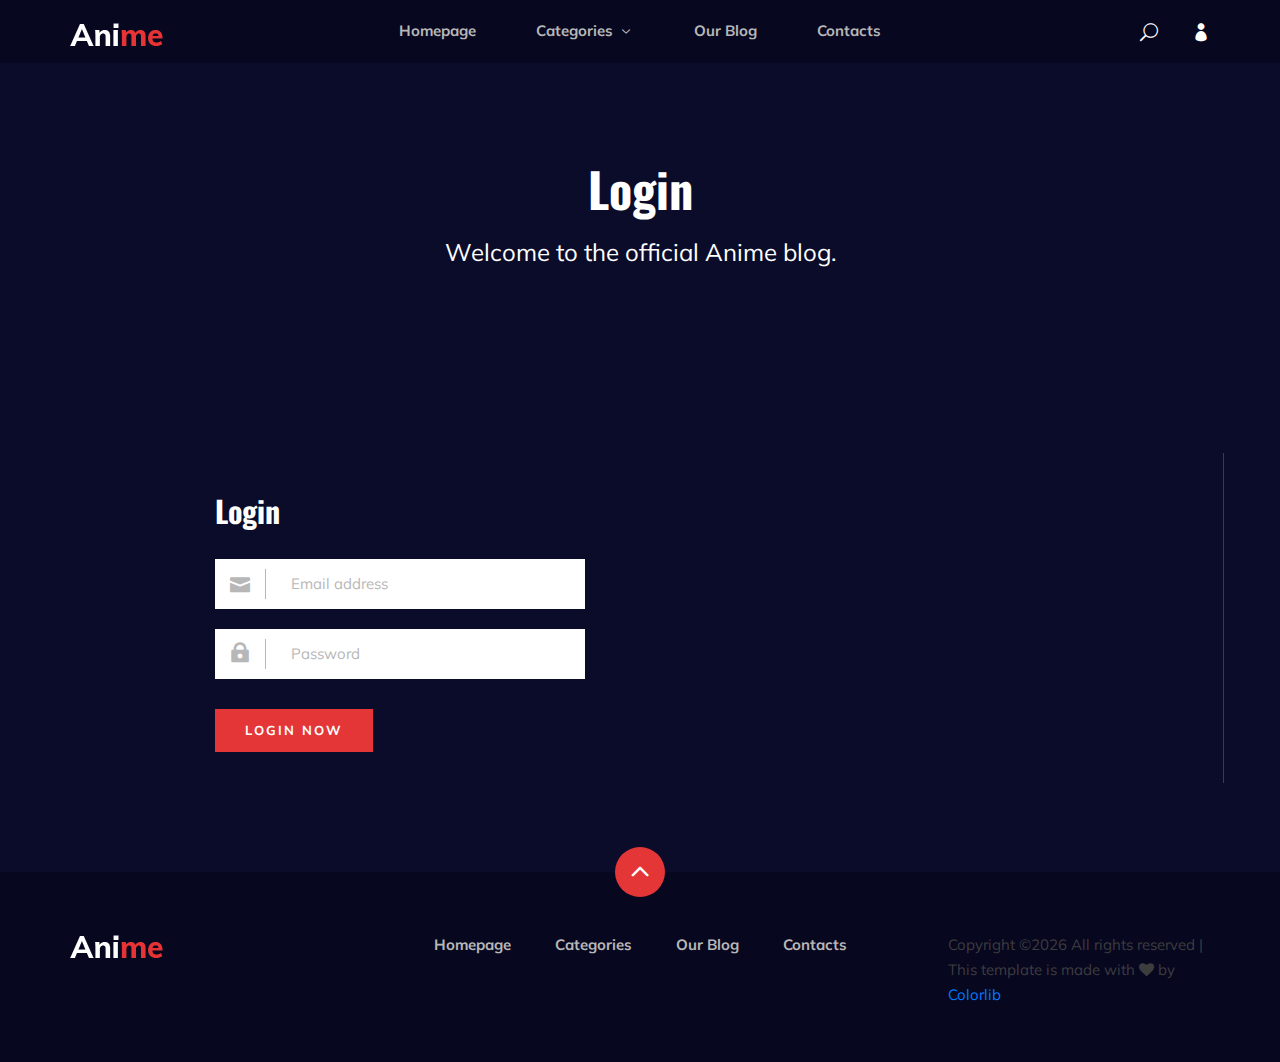
<file: login.html>
<!DOCTYPE html>
<html lang="zxx">

<head>
    <meta charset="UTF-8">
    <meta name="description" content="Anime Template">
    <meta name="keywords" content="Anime, unica, creative, html">
    <meta name="viewport" content="width=device-width, initial-scale=1.0">
    <meta http-equiv="X-UA-Compatible" content="ie=edge">
    <title>Anime | Template</title>

    <!-- Google Font -->
    <link href="https://fonts.googleapis.com/css2?family=Oswald:wght@300;400;500;600;700&display=swap" rel="stylesheet">
    <link href="https://fonts.googleapis.com/css2?family=Mulish:wght@300;400;500;600;700;800;900&display=swap"
        rel="stylesheet">
    <link rel="stylesheet" href="https://unpkg.com/swiper@8/swiper-bundle.min.css" />
    <!-- Css Styles -->
    <link rel="stylesheet" href="css/bootstrap.min.css" type="text/css">
    <link rel="stylesheet" href="css/font-awesome.min.css" type="text/css">
    <link rel="stylesheet" href="css/elegant-icons.css" type="text/css">
    <link rel="stylesheet" href="css/style.css" type="text/css">
</head>

<body>
    <!-- Page Preloder -->
    <div id="preloder" class="preloder">
        <div class="loader"></div>
    </div>

    <!-- Header Section Begin -->
    <header class="header">
        <div class="container">
            <div class="row">
                <div class="col-lg-2">
                    <div class="header__logo">
                        <a href="./index.html">
                            <img src="img/logo.png" alt="">
                        </a>
                    </div>
                </div>
                <div class="col-lg-8">
                    <div class="header__nav">
                        <nav class="header__menu mobile-menu">
                            <ul>
                                <li><a href="./index.html">Homepage</a></li>
                                <li><a href="./categories.html">Categories <span class="arrow_carrot-down"></span></a>
                                    <ul class="dropdown">
                                        <li><a href="./categories.html">Categories</a></li>
                                    </ul>
                                </li>
                                <li><a href="./blog.html">Our Blog</a></li>
                                <li><a href="#">Contacts</a></li>
                            </ul>
                        </nav>
                    </div>
                </div>
                <div class="col-lg-2">
                    <div class="header__right">
                        <a href="#" class="search-switch"><span class="icon_search"></span></a>
                        <a href="./login.html"><span class="icon_profile"></span></a>
                    </div>
                </div>
            </div>
            <div id="mobile-menu-wrap"></div>
        </div>
    </header>
    <!-- Header End -->

    <!-- Normal Breadcrumb Begin -->
    <section class="normal-breadcrumb set-bg" data-setbg="img/normal-breadcrumb.jpg">
        <div class="container">
            <div class="row">
                <div class="col-lg-12 text-center">
                    <div class="normal__breadcrumb__text">
                        <h2>Login</h2>
                        <p>Welcome to the official Anime blog.</p>
                    </div>
                </div>
            </div>
        </div>
    </section>
    <!-- Normal Breadcrumb End -->

    <!-- Login Section Begin -->
    <section class="login spad">
        <div class="container">
            <div class="row">
                <div class="col-lg-12">
                    <div class="login__form">
                        <h3>Login</h3>
                        <form action="#">
                            <div class="input__item">
                                <input type="text" placeholder="Email address">
                                <span class="icon_mail"></span>
                            </div>
                            <div class="input__item">
                                <input type="text" placeholder="Password">
                                <span class="icon_lock"></span>
                            </div>
                            <button type="submit" class="site-btn">Login Now</button>
                        </form>
                    </div>
                </div>
            </div>
        </div>
    </section>
    <!-- Login Section End -->

    <!-- Footer Section Begin -->
    <footer class="footer">
        <div class="page-up">
            <a href="#" id="scrollToTopButton"><span class="arrow_carrot-up"></span></a>
        </div>
        <div class="container">
            <div class="row">
                <div class="col-lg-3">
                    <div class="footer__logo">
                        <a href="./index.html"><img src="img/logo.png" alt=""></a>
                    </div>
                </div>
                <div class="col-lg-6">
                    <div class="footer__nav">
                        <ul>
                            <li class="active"><a href="./index.html">Homepage</a></li>
                            <li><a href="./categories.html">Categories</a></li>
                            <li><a href="./blog.html">Our Blog</a></li>
                            <li><a href="#">Contacts</a></li>
                        </ul>
                    </div>
                </div>
                <div class="col-lg-3">
                    <p><!-- Link back to Colorlib can't be removed. Template is licensed under CC BY 3.0. -->
                      Copyright &copy;<script>document.write(new Date().getFullYear());</script> All rights reserved | This template is made with <i class="fa fa-heart" aria-hidden="true"></i> by <a href="https://colorlib.com" target="_blank">Colorlib</a>
                      <!-- Link back to Colorlib can't be removed. Template is licensed under CC BY 3.0. --></p>

                  </div>
              </div>
          </div>
      </footer>
      <!-- Footer Section End -->

      <!-- Search model Begin -->
      <div class="search-model">
        <div class="h-100 d-flex align-items-center justify-content-center">
            <div class="search-close-switch"><i class="icon_close"></i></div>
            <form class="search-model-form">
                <input type="text" id="search-input" placeholder="Search here.....">
            </form>
        </div>
    </div>
    <!-- Search model end -->

    <!-- Js Plugins -->
</body>

</html>
</file>
<file: css/elegant-icons.css>
@font-face {
	font-family: 'ElegantIcons';
	src:url('../fonts/ElegantIcons.eot');
	src:url('../fonts/ElegantIcons.eot?#iefix') format('embedded-opentype'),
		url('../fonts/ElegantIcons.woff') format('woff'),
		url('../fonts/ElegantIcons.ttf') format('truetype'),
		url('../fonts/ElegantIcons.svg#ElegantIcons') format('svg');
	font-weight: normal;
	font-style: normal;
}

/* Use the following CSS code if you want to use data attributes for inserting your icons */
[data-icon]:before {
	font-family: 'ElegantIcons';
	content: attr(data-icon);
	speak: none;
	font-weight: normal;
	font-variant: normal;
	text-transform: none;
	line-height: 1;
	-webkit-font-smoothing: antialiased;
	-moz-osx-font-smoothing: grayscale;
}

/* Use the following CSS code if you want to have a class per icon */
/*
Instead of a list of all class selectors,
you can use the generic selector below, but it's slower:
[class*="your-class-prefix"] {
*/
.arrow_up, .arrow_down, .arrow_left, .arrow_right, .arrow_left-up, .arrow_right-up, .arrow_right-down, .arrow_left-down, .arrow-up-down, .arrow_up-down_alt, .arrow_left-right_alt, .arrow_left-right, .arrow_expand_alt2, .arrow_expand_alt, .arrow_condense, .arrow_expand, .arrow_move, .arrow_carrot-up, .arrow_carrot-down, .arrow_carrot-left, .arrow_carrot-right, .arrow_carrot-2up, .arrow_carrot-2down, .arrow_carrot-2left, .arrow_carrot-2right, .arrow_carrot-up_alt2, .arrow_carrot-down_alt2, .arrow_carrot-left_alt2, .arrow_carrot-right_alt2, .arrow_carrot-2up_alt2, .arrow_carrot-2down_alt2, .arrow_carrot-2left_alt2, .arrow_carrot-2right_alt2, .arrow_triangle-up, .arrow_triangle-down, .arrow_triangle-left, .arrow_triangle-right, .arrow_triangle-up_alt2, .arrow_triangle-down_alt2, .arrow_triangle-left_alt2, .arrow_triangle-right_alt2, .arrow_back, .icon_minus-06, .icon_plus, .icon_close, .icon_check, .icon_minus_alt2, .icon_plus_alt2, .icon_close_alt2, .icon_check_alt2, .icon_zoom-out_alt, .icon_zoom-in_alt, .icon_search, .icon_box-empty, .icon_box-selected, .icon_minus-box, .icon_plus-box, .icon_box-checked, .icon_circle-empty, .icon_circle-slelected, .icon_stop_alt2, .icon_stop, .icon_pause_alt2, .icon_pause, .icon_menu, .icon_menu-square_alt2, .icon_menu-circle_alt2, .icon_ul, .icon_ol, .icon_adjust-horiz, .icon_adjust-vert, .icon_document_alt, .icon_documents_alt, .icon_pencil, .icon_pencil-edit_alt, .icon_pencil-edit, .icon_folder-alt, .icon_folder-open_alt, .icon_folder-add_alt, .icon_info_alt, .icon_error-oct_alt, .icon_error-circle_alt, .icon_error-triangle_alt, .icon_question_alt2, .icon_question, .icon_comment_alt, .icon_chat_alt, .icon_vol-mute_alt, .icon_volume-low_alt, .icon_volume-high_alt, .icon_quotations, .icon_quotations_alt2, .icon_clock_alt, .icon_lock_alt, .icon_lock-open_alt, .icon_key_alt, .icon_cloud_alt, .icon_cloud-upload_alt, .icon_cloud-download_alt, .icon_image, .icon_images, .icon_lightbulb_alt, .icon_gift_alt, .icon_house_alt, .icon_genius, .icon_mobile, .icon_tablet, .icon_laptop, .icon_desktop, .icon_camera_alt, .icon_mail_alt, .icon_cone_alt, .icon_ribbon_alt, .icon_bag_alt, .icon_creditcard, .icon_cart_alt, .icon_paperclip, .icon_tag_alt, .icon_tags_alt, .icon_trash_alt, .icon_cursor_alt, .icon_mic_alt, .icon_compass_alt, .icon_pin_alt, .icon_pushpin_alt, .icon_map_alt, .icon_drawer_alt, .icon_toolbox_alt, .icon_book_alt, .icon_calendar, .icon_film, .icon_table, .icon_contacts_alt, .icon_headphones, .icon_lifesaver, .icon_piechart, .icon_refresh, .icon_link_alt, .icon_link, .icon_loading, .icon_blocked, .icon_archive_alt, .icon_heart_alt, .icon_star_alt, .icon_star-half_alt, .icon_star, .icon_star-half, .icon_tools, .icon_tool, .icon_cog, .icon_cogs, .arrow_up_alt, .arrow_down_alt, .arrow_left_alt, .arrow_right_alt, .arrow_left-up_alt, .arrow_right-up_alt, .arrow_right-down_alt, .arrow_left-down_alt, .arrow_condense_alt, .arrow_expand_alt3, .arrow_carrot_up_alt, .arrow_carrot-down_alt, .arrow_carrot-left_alt, .arrow_carrot-right_alt, .arrow_carrot-2up_alt, .arrow_carrot-2dwnn_alt, .arrow_carrot-2left_alt, .arrow_carrot-2right_alt, .arrow_triangle-up_alt, .arrow_triangle-down_alt, .arrow_triangle-left_alt, .arrow_triangle-right_alt, .icon_minus_alt, .icon_plus_alt, .icon_close_alt, .icon_check_alt, .icon_zoom-out, .icon_zoom-in, .icon_stop_alt, .icon_menu-square_alt, .icon_menu-circle_alt, .icon_document, .icon_documents, .icon_pencil_alt, .icon_folder, .icon_folder-open, .icon_folder-add, .icon_folder_upload, .icon_folder_download, .icon_info, .icon_error-circle, .icon_error-oct, .icon_error-triangle, .icon_question_alt, .icon_comment, .icon_chat, .icon_vol-mute, .icon_volume-low, .icon_volume-high, .icon_quotations_alt, .icon_clock, .icon_lock, .icon_lock-open, .icon_key, .icon_cloud, .icon_cloud-upload, .icon_cloud-download, .icon_lightbulb, .icon_gift, .icon_house, .icon_camera, .icon_mail, .icon_cone, .icon_ribbon, .icon_bag, .icon_cart, .icon_tag, .icon_tags, .icon_trash, .icon_cursor, .icon_mic, .icon_compass, .icon_pin, .icon_pushpin, .icon_map, .icon_drawer, .icon_toolbox, .icon_book, .icon_contacts, .icon_archive, .icon_heart, .icon_profile, .icon_group, .icon_grid-2x2, .icon_grid-3x3, .icon_music, .icon_pause_alt, .icon_phone, .icon_upload, .icon_download, .social_facebook, .social_twitter, .social_pinterest, .social_googleplus, .social_tumblr, .social_tumbleupon, .social_wordpress, .social_instagram, .social_dribbble, .social_vimeo, .social_linkedin, .social_rss, .social_deviantart, .social_share, .social_myspace, .social_skype, .social_youtube, .social_picassa, .social_googledrive, .social_flickr, .social_blogger, .social_spotify, .social_delicious, .social_facebook_circle, .social_twitter_circle, .social_pinterest_circle, .social_googleplus_circle, .social_tumblr_circle, .social_stumbleupon_circle, .social_wordpress_circle, .social_instagram_circle, .social_dribbble_circle, .social_vimeo_circle, .social_linkedin_circle, .social_rss_circle, .social_deviantart_circle, .social_share_circle, .social_myspace_circle, .social_skype_circle, .social_youtube_circle, .social_picassa_circle, .social_googledrive_alt2, .social_flickr_circle, .social_blogger_circle, .social_spotify_circle, .social_delicious_circle, .social_facebook_square, .social_twitter_square, .social_pinterest_square, .social_googleplus_square, .social_tumblr_square, .social_stumbleupon_square, .social_wordpress_square, .social_instagram_square, .social_dribbble_square, .social_vimeo_square, .social_linkedin_square, .social_rss_square, .social_deviantart_square, .social_share_square, .social_myspace_square, .social_skype_square, .social_youtube_square, .social_picassa_square, .social_googledrive_square, .social_flickr_square, .social_blogger_square, .social_spotify_square, .social_delicious_square, .icon_printer, .icon_calulator, .icon_building, .icon_floppy, .icon_drive, .icon_search-2, .icon_id, .icon_id-2, .icon_puzzle, .icon_like, .icon_dislike, .icon_mug, .icon_currency, .icon_wallet, .icon_pens, .icon_easel, .icon_flowchart, .icon_datareport, .icon_briefcase, .icon_shield, .icon_percent, .icon_globe, .icon_globe-2, .icon_target, .icon_hourglass, .icon_balance, .icon_rook, .icon_printer-alt, .icon_calculator_alt, .icon_building_alt, .icon_floppy_alt, .icon_drive_alt, .icon_search_alt, .icon_id_alt, .icon_id-2_alt, .icon_puzzle_alt, .icon_like_alt, .icon_dislike_alt, .icon_mug_alt, .icon_currency_alt, .icon_wallet_alt, .icon_pens_alt, .icon_easel_alt, .icon_flowchart_alt, .icon_datareport_alt, .icon_briefcase_alt, .icon_shield_alt, .icon_percent_alt, .icon_globe_alt, .icon_clipboard {
	font-family: 'ElegantIcons';
	speak: none;
	font-style: normal;
	font-weight: normal;
	font-variant: normal;
	text-transform: none;
	line-height: 1;
	-webkit-font-smoothing: antialiased;
}
.arrow_up:before {
	content: "\21";
}
.arrow_down:before {
	content: "\22";
}
.arrow_left:before {
	content: "\23";
}
.arrow_right:before {
	content: "\24";
}
.arrow_left-up:before {
	content: "\25";
}
.arrow_right-up:before {
	content: "\26";
}
.arrow_right-down:before {
	content: "\27";
}
.arrow_left-down:before {
	content: "\28";
}
.arrow-up-down:before {
	content: "\29";
}
.arrow_up-down_alt:before {
	content: "\2a";
}
.arrow_left-right_alt:before {
	content: "\2b";
}
.arrow_left-right:before {
	content: "\2c";
}
.arrow_expand_alt2:before {
	content: "\2d";
}
.arrow_expand_alt:before {
	content: "\2e";
}
.arrow_condense:before {
	content: "\2f";
}
.arrow_expand:before {
	content: "\30";
}
.arrow_move:before {
	content: "\31";
}
.arrow_carrot-up:before {
	content: "\32";
}
.arrow_carrot-down:before {
	content: "\33";
}
.arrow_carrot-left:before {
	content: "\34";
}
.arrow_carrot-right:before {
	content: "\35";
}
.arrow_carrot-2up:before {
	content: "\36";
}
.arrow_carrot-2down:before {
	content: "\37";
}
.arrow_carrot-2left:before {
	content: "\38";
}
.arrow_carrot-2right:before {
	content: "\39";
}
.arrow_carrot-up_alt2:before {
	content: "\3a";
}
.arrow_carrot-down_alt2:before {
	content: "\3b";
}
.arrow_carrot-left_alt2:before {
	content: "\3c";
}
.arrow_carrot-right_alt2:before {
	content: "\3d";
}
.arrow_carrot-2up_alt2:before {
	content: "\3e";
}
.arrow_carrot-2down_alt2:before {
	content: "\3f";
}
.arrow_carrot-2left_alt2:before {
	content: "\40";
}
.arrow_carrot-2right_alt2:before {
	content: "\41";
}
.arrow_triangle-up:before {
	content: "\42";
}
.arrow_triangle-down:before {
	content: "\43";
}
.arrow_triangle-left:before {
	content: "\44";
}
.arrow_triangle-right:before {
	content: "\45";
}
.arrow_triangle-up_alt2:before {
	content: "\46";
}
.arrow_triangle-down_alt2:before {
	content: "\47";
}
.arrow_triangle-left_alt2:before {
	content: "\48";
}
.arrow_triangle-right_alt2:before {
	content: "\49";
}
.arrow_back:before {
	content: "\4a";
}
.icon_minus-06:before {
	content: "\4b";
}
.icon_plus:before {
	content: "\4c";
}
.icon_close:before {
	content: "\4d";
}
.icon_check:before {
	content: "\4e";
}
.icon_minus_alt2:before {
	content: "\4f";
}
.icon_plus_alt2:before {
	content: "\50";
}
.icon_close_alt2:before {
	content: "\51";
}
.icon_check_alt2:before {
	content: "\52";
}
.icon_zoom-out_alt:before {
	content: "\53";
}
.icon_zoom-in_alt:before {
	content: "\54";
}
.icon_search:before {
	content: "\55";
}
.icon_box-empty:before {
	content: "\56";
}
.icon_box-selected:before {
	content: "\57";
}
.icon_minus-box:before {
	content: "\58";
}
.icon_plus-box:before {
	content: "\59";
}
.icon_box-checked:before {
	content: "\5a";
}
.icon_circle-empty:before {
	content: "\5b";
}
.icon_circle-slelected:before {
	content: "\5c";
}
.icon_stop_alt2:before {
	content: "\5d";
}
.icon_stop:before {
	content: "\5e";
}
.icon_pause_alt2:before {
	content: "\5f";
}
.icon_pause:before {
	content: "\60";
}
.icon_menu:before {
	content: "\61";
}
.icon_menu-square_alt2:before {
	content: "\62";
}
.icon_menu-circle_alt2:before {
	content: "\63";
}
.icon_ul:before {
	content: "\64";
}
.icon_ol:before {
	content: "\65";
}
.icon_adjust-horiz:before {
	content: "\66";
}
.icon_adjust-vert:before {
	content: "\67";
}
.icon_document_alt:before {
	content: "\68";
}
.icon_documents_alt:before {
	content: "\69";
}
.icon_pencil:before {
	content: "\6a";
}
.icon_pencil-edit_alt:before {
	content: "\6b";
}
.icon_pencil-edit:before {
	content: "\6c";
}
.icon_folder-alt:before {
	content: "\6d";
}
.icon_folder-open_alt:before {
	content: "\6e";
}
.icon_folder-add_alt:before {
	content: "\6f";
}
.icon_info_alt:before {
	content: "\70";
}
.icon_error-oct_alt:before {
	content: "\71";
}
.icon_error-circle_alt:before {
	content: "\72";
}
.icon_error-triangle_alt:before {
	content: "\73";
}
.icon_question_alt2:before {
	content: "\74";
}
.icon_question:before {
	content: "\75";
}
.icon_comment_alt:before {
	content: "\76";
}
.icon_chat_alt:before {
	content: "\77";
}
.icon_vol-mute_alt:before {
	content: "\78";
}
.icon_volume-low_alt:before {
	content: "\79";
}
.icon_volume-high_alt:before {
	content: "\7a";
}
.icon_quotations:before {
	content: "\7b";
}
.icon_quotations_alt2:before {
	content: "\7c";
}
.icon_clock_alt:before {
	content: "\7d";
}
.icon_lock_alt:before {
	content: "\7e";
}
.icon_lock-open_alt:before {
	content: "\e000";
}
.icon_key_alt:before {
	content: "\e001";
}
.icon_cloud_alt:before {
	content: "\e002";
}
.icon_cloud-upload_alt:before {
	content: "\e003";
}
.icon_cloud-download_alt:before {
	content: "\e004";
}
.icon_image:before {
	content: "\e005";
}
.icon_images:before {
	content: "\e006";
}
.icon_lightbulb_alt:before {
	content: "\e007";
}
.icon_gift_alt:before {
	content: "\e008";
}
.icon_house_alt:before {
	content: "\e009";
}
.icon_genius:before {
	content: "\e00a";
}
.icon_mobile:before {
	content: "\e00b";
}
.icon_tablet:before {
	content: "\e00c";
}
.icon_laptop:before {
	content: "\e00d";
}
.icon_desktop:before {
	content: "\e00e";
}
.icon_camera_alt:before {
	content: "\e00f";
}
.icon_mail_alt:before {
	content: "\e010";
}
.icon_cone_alt:before {
	content: "\e011";
}
.icon_ribbon_alt:before {
	content: "\e012";
}
.icon_bag_alt:before {
	content: "\e013";
}
.icon_creditcard:before {
	content: "\e014";
}
.icon_cart_alt:before {
	content: "\e015";
}
.icon_paperclip:before {
	content: "\e016";
}
.icon_tag_alt:before {
	content: "\e017";
}
.icon_tags_alt:before {
	content: "\e018";
}
.icon_trash_alt:before {
	content: "\e019";
}
.icon_cursor_alt:before {
	content: "\e01a";
}
.icon_mic_alt:before {
	content: "\e01b";
}
.icon_compass_alt:before {
	content: "\e01c";
}
.icon_pin_alt:before {
	content: "\e01d";
}
.icon_pushpin_alt:before {
	content: "\e01e";
}
.icon_map_alt:before {
	content: "\e01f";
}
.icon_drawer_alt:before {
	content: "\e020";
}
.icon_toolbox_alt:before {
	content: "\e021";
}
.icon_book_alt:before {
	content: "\e022";
}
.icon_calendar:before {
	content: "\e023";
}
.icon_film:before {
	content: "\e024";
}
.icon_table:before {
	content: "\e025";
}
.icon_contacts_alt:before {
	content: "\e026";
}
.icon_headphones:before {
	content: "\e027";
}
.icon_lifesaver:before {
	content: "\e028";
}
.icon_piechart:before {
	content: "\e029";
}
.icon_refresh:before {
	content: "\e02a";
}
.icon_link_alt:before {
	content: "\e02b";
}
.icon_link:before {
	content: "\e02c";
}
.icon_loading:before {
	content: "\e02d";
}
.icon_blocked:before {
	content: "\e02e";
}
.icon_archive_alt:before {
	content: "\e02f";
}
.icon_heart_alt:before {
	content: "\e030";
}
.icon_star_alt:before {
	content: "\e031";
}
.icon_star-half_alt:before {
	content: "\e032";
}
.icon_star:before {
	content: "\e033";
}
.icon_star-half:before {
	content: "\e034";
}
.icon_tools:before {
	content: "\e035";
}
.icon_tool:before {
	content: "\e036";
}
.icon_cog:before {
	content: "\e037";
}
.icon_cogs:before {
	content: "\e038";
}
.arrow_up_alt:before {
	content: "\e039";
}
.arrow_down_alt:before {
	content: "\e03a";
}
.arrow_left_alt:before {
	content: "\e03b";
}
.arrow_right_alt:before {
	content: "\e03c";
}
.arrow_left-up_alt:before {
	content: "\e03d";
}
.arrow_right-up_alt:before {
	content: "\e03e";
}
.arrow_right-down_alt:before {
	content: "\e03f";
}
.arrow_left-down_alt:before {
	content: "\e040";
}
.arrow_condense_alt:before {
	content: "\e041";
}
.arrow_expand_alt3:before {
	content: "\e042";
}
.arrow_carrot_up_alt:before {
	content: "\e043";
}
.arrow_carrot-down_alt:before {
	content: "\e044";
}
.arrow_carrot-left_alt:before {
	content: "\e045";
}
.arrow_carrot-right_alt:before {
	content: "\e046";
}
.arrow_carrot-2up_alt:before {
	content: "\e047";
}
.arrow_carrot-2dwnn_alt:before {
	content: "\e048";
}
.arrow_carrot-2left_alt:before {
	content: "\e049";
}
.arrow_carrot-2right_alt:before {
	content: "\e04a";
}
.arrow_triangle-up_alt:before {
	content: "\e04b";
}
.arrow_triangle-down_alt:before {
	content: "\e04c";
}
.arrow_triangle-left_alt:before {
	content: "\e04d";
}
.arrow_triangle-right_alt:before {
	content: "\e04e";
}
.icon_minus_alt:before {
	content: "\e04f";
}
.icon_plus_alt:before {
	content: "\e050";
}
.icon_close_alt:before {
	content: "\e051";
}
.icon_check_alt:before {
	content: "\e052";
}
.icon_zoom-out:before {
	content: "\e053";
}
.icon_zoom-in:before {
	content: "\e054";
}
.icon_stop_alt:before {
	content: "\e055";
}
.icon_menu-square_alt:before {
	content: "\e056";
}
.icon_menu-circle_alt:before {
	content: "\e057";
}
.icon_document:before {
	content: "\e058";
}
.icon_documents:before {
	content: "\e059";
}
.icon_pencil_alt:before {
	content: "\e05a";
}
.icon_folder:before {
	content: "\e05b";
}
.icon_folder-open:before {
	content: "\e05c";
}
.icon_folder-add:before {
	content: "\e05d";
}
.icon_folder_upload:before {
	content: "\e05e";
}
.icon_folder_download:before {
	content: "\e05f";
}
.icon_info:before {
	content: "\e060";
}
.icon_error-circle:before {
	content: "\e061";
}
.icon_error-oct:before {
	content: "\e062";
}
.icon_error-triangle:before {
	content: "\e063";
}
.icon_question_alt:before {
	content: "\e064";
}
.icon_comment:before {
	content: "\e065";
}
.icon_chat:before {
	content: "\e066";
}
.icon_vol-mute:before {
	content: "\e067";
}
.icon_volume-low:before {
	content: "\e068";
}
.icon_volume-high:before {
	content: "\e069";
}
.icon_quotations_alt:before {
	content: "\e06a";
}
.icon_clock:before {
	content: "\e06b";
}
.icon_lock:before {
	content: "\e06c";
}
.icon_lock-open:before {
	content: "\e06d";
}
.icon_key:before {
	content: "\e06e";
}
.icon_cloud:before {
	content: "\e06f";
}
.icon_cloud-upload:before {
	content: "\e070";
}
.icon_cloud-download:before {
	content: "\e071";
}
.icon_lightbulb:before {
	content: "\e072";
}
.icon_gift:before {
	content: "\e073";
}
.icon_house:before {
	content: "\e074";
}
.icon_camera:before {
	content: "\e075";
}
.icon_mail:before {
	content: "\e076";
}
.icon_cone:before {
	content: "\e077";
}
.icon_ribbon:before {
	content: "\e078";
}
.icon_bag:before {
	content: "\e079";
}
.icon_cart:before {
	content: "\e07a";
}
.icon_tag:before {
	content: "\e07b";
}
.icon_tags:before {
	content: "\e07c";
}
.icon_trash:before {
	content: "\e07d";
}
.icon_cursor:before {
	content: "\e07e";
}
.icon_mic:before {
	content: "\e07f";
}
.icon_compass:before {
	content: "\e080";
}
.icon_pin:before {
	content: "\e081";
}
.icon_pushpin:before {
	content: "\e082";
}
.icon_map:before {
	content: "\e083";
}
.icon_drawer:before {
	content: "\e084";
}
.icon_toolbox:before {
	content: "\e085";
}
.icon_book:before {
	content: "\e086";
}
.icon_contacts:before {
	content: "\e087";
}
.icon_archive:before {
	content: "\e088";
}
.icon_heart:before {
	content: "\e089";
}
.icon_profile:before {
	content: "\e08a";
}
.icon_group:before {
	content: "\e08b";
}
.icon_grid-2x2:before {
	content: "\e08c";
}
.icon_grid-3x3:before {
	content: "\e08d";
}
.icon_music:before {
	content: "\e08e";
}
.icon_pause_alt:before {
	content: "\e08f";
}
.icon_phone:before {
	content: "\e090";
}
.icon_upload:before {
	content: "\e091";
}
.icon_download:before {
	content: "\e092";
}
.social_facebook:before {
	content: "\e093";
}
.social_twitter:before {
	content: "\e094";
}
.social_pinterest:before {
	content: "\e095";
}
.social_googleplus:before {
	content: "\e096";
}
.social_tumblr:before {
	content: "\e097";
}
.social_tumbleupon:before {
	content: "\e098";
}
.social_wordpress:before {
	content: "\e099";
}
.social_instagram:before {
	content: "\e09a";
}
.social_dribbble:before {
	content: "\e09b";
}
.social_vimeo:before {
	content: "\e09c";
}
.social_linkedin:before {
	content: "\e09d";
}
.social_rss:before {
	content: "\e09e";
}
.social_deviantart:before {
	content: "\e09f";
}
.social_share:before {
	content: "\e0a0";
}
.social_myspace:before {
	content: "\e0a1";
}
.social_skype:before {
	content: "\e0a2";
}
.social_youtube:before {
	content: "\e0a3";
}
.social_picassa:before {
	content: "\e0a4";
}
.social_googledrive:before {
	content: "\e0a5";
}
.social_flickr:before {
	content: "\e0a6";
}
.social_blogger:before {
	content: "\e0a7";
}
.social_spotify:before {
	content: "\e0a8";
}
.social_delicious:before {
	content: "\e0a9";
}
.social_facebook_circle:before {
	content: "\e0aa";
}
.social_twitter_circle:before {
	content: "\e0ab";
}
.social_pinterest_circle:before {
	content: "\e0ac";
}
.social_googleplus_circle:before {
	content: "\e0ad";
}
.social_tumblr_circle:before {
	content: "\e0ae";
}
.social_stumbleupon_circle:before {
	content: "\e0af";
}
.social_wordpress_circle:before {
	content: "\e0b0";
}
.social_instagram_circle:before {
	content: "\e0b1";
}
.social_dribbble_circle:before {
	content: "\e0b2";
}
.social_vimeo_circle:before {
	content: "\e0b3";
}
.social_linkedin_circle:before {
	content: "\e0b4";
}
.social_rss_circle:before {
	content: "\e0b5";
}
.social_deviantart_circle:before {
	content: "\e0b6";
}
.social_share_circle:before {
	content: "\e0b7";
}
.social_myspace_circle:before {
	content: "\e0b8";
}
.social_skype_circle:before {
	content: "\e0b9";
}
.social_youtube_circle:before {
	content: "\e0ba";
}
.social_picassa_circle:before {
	content: "\e0bb";
}
.social_googledrive_alt2:before {
	content: "\e0bc";
}
.social_flickr_circle:before {
	content: "\e0bd";
}
.social_blogger_circle:before {
	content: "\e0be";
}
.social_spotify_circle:before {
	content: "\e0bf";
}
.social_delicious_circle:before {
	content: "\e0c0";
}
.social_facebook_square:before {
	content: "\e0c1";
}
.social_twitter_square:before {
	content: "\e0c2";
}
.social_pinterest_square:before {
	content: "\e0c3";
}
.social_googleplus_square:before {
	content: "\e0c4";
}
.social_tumblr_square:before {
	content: "\e0c5";
}
.social_stumbleupon_square:before {
	content: "\e0c6";
}
.social_wordpress_square:before {
	content: "\e0c7";
}
.social_instagram_square:before {
	content: "\e0c8";
}
.social_dribbble_square:before {
	content: "\e0c9";
}
.social_vimeo_square:before {
	content: "\e0ca";
}
.social_linkedin_square:before {
	content: "\e0cb";
}
.social_rss_square:before {
	content: "\e0cc";
}
.social_deviantart_square:before {
	content: "\e0cd";
}
.social_share_square:before {
	content: "\e0ce";
}
.social_myspace_square:before {
	content: "\e0cf";
}
.social_skype_square:before {
	content: "\e0d0";
}
.social_youtube_square:before {
	content: "\e0d1";
}
.social_picassa_square:before {
	content: "\e0d2";
}
.social_googledrive_square:before {
	content: "\e0d3";
}
.social_flickr_square:before {
	content: "\e0d4";
}
.social_blogger_square:before {
	content: "\e0d5";
}
.social_spotify_square:before {
	content: "\e0d6";
}
.social_delicious_square:before {
	content: "\e0d7";
}
.icon_printer:before {
	content: "\e103";
}
.icon_calulator:before {
	content: "\e0ee";
}
.icon_building:before {
	content: "\e0ef";
}
.icon_floppy:before {
	content: "\e0e8";
}
.icon_drive:before {
	content: "\e0ea";
}
.icon_search-2:before {
	content: "\e101";
}
.icon_id:before {
	content: "\e107";
}
.icon_id-2:before {
	content: "\e108";
}
.icon_puzzle:before {
	content: "\e102";
}
.icon_like:before {
	content: "\e106";
}
.icon_dislike:before {
	content: "\e0eb";
}
.icon_mug:before {
	content: "\e105";
}
.icon_currency:before {
	content: "\e0ed";
}
.icon_wallet:before {
	content: "\e100";
}
.icon_pens:before {
	content: "\e104";
}
.icon_easel:before {
	content: "\e0e9";
}
.icon_flowchart:before {
	content: "\e109";
}
.icon_datareport:before {
	content: "\e0ec";
}
.icon_briefcase:before {
	content: "\e0fe";
}
.icon_shield:before {
	content: "\e0f6";
}
.icon_percent:before {
	content: "\e0fb";
}
.icon_globe:before {
	content: "\e0e2";
}
.icon_globe-2:before {
	content: "\e0e3";
}
.icon_target:before {
	content: "\e0f5";
}
.icon_hourglass:before {
	content: "\e0e1";
}
.icon_balance:before {
	content: "\e0ff";
}
.icon_rook:before {
	content: "\e0f8";
}
.icon_printer-alt:before {
	content: "\e0fa";
}
.icon_calculator_alt:before {
	content: "\e0e7";
}
.icon_building_alt:before {
	content: "\e0fd";
}
.icon_floppy_alt:before {
	content: "\e0e4";
}
.icon_drive_alt:before {
	content: "\e0e5";
}
.icon_search_alt:before {
	content: "\e0f7";
}
.icon_id_alt:before {
	content: "\e0e0";
}
.icon_id-2_alt:before {
	content: "\e0fc";
}
.icon_puzzle_alt:before {
	content: "\e0f9";
}
.icon_like_alt:before {
	content: "\e0dd";
}
.icon_dislike_alt:before {
	content: "\e0f1";
}
.icon_mug_alt:before {
	content: "\e0dc";
}
.icon_currency_alt:before {
	content: "\e0f3";
}
.icon_wallet_alt:before {
	content: "\e0d8";
}
.icon_pens_alt:before {
	content: "\e0db";
}
.icon_easel_alt:before {
	content: "\e0f0";
}
.icon_flowchart_alt:before {
	content: "\e0df";
}
.icon_datareport_alt:before {
	content: "\e0f2";
}
.icon_briefcase_alt:before {
	content: "\e0f4";
}
.icon_shield_alt:before {
	content: "\e0d9";
}
.icon_percent_alt:before {
	content: "\e0da";
}
.icon_globe_alt:before {
	content: "\e0de";
}
.icon_clipboard:before {
	content: "\e0e6";
}


	.glyph {
		float: left;
		text-align: center;
		padding: .75em;
		margin: .4em 1.5em .75em 0;
		width: 6em;
text-shadow: none;
	}
        .glyph_big {
        font-size: 128px;
        color: #59c5dc;
        float: left;
        margin-right: 20px;
        }

        .glyph div { padding-bottom: 10px;}

	.glyph input {
		font-family: consolas, monospace;
		font-size: 12px;
		width: 100%;
		text-align: center;
		border: 0;
		box-shadow: 0 0 0 1px #ccc;
		padding: .2em;
                -moz-border-radius: 5px;
                -webkit-border-radius: 5px;
	}
	.centered {
		margin-left: auto;
		margin-right: auto;
	}
	.glyph .fs1 {
		font-size: 2em;
	}
</file>
<file: css/style.css>
/******************************************************************
  Theme Name: Anime
  Description: Anime video tamplate
  Author: Colorib
  Author URI: https://colorib.com/
  Version: 1.0
  Created: Colorib
******************************************************************/
/*------------------------------------------------------------------
[Table of contents]

1.  Template default CSS
	1.1	Variables
	1.2	Mixins
	1.3	Flexbox
	1.4	Reset
2.  Helper Css
3.  Header Section
4.  Hero Section
5.  Banner Section
6.  Product Section
7.  Intagram Section
8.  Latest Section
9.  Contact
10.  Footer Style
-------------------------------------------------------------------*/
/*----------------------------------------*/
/* Template default CSS
/*----------------------------------------*/
html,
body {
  height: 100%;
  font-family: "Mulish", sans-serif;
  -webkit-font-smoothing: antialiased;
  background: #0b0c2a;
}

h1,
h2,
h3,
h4,
h5,
h6 {
  margin: 0;
  color: #111111;
  font-weight: 400;
  font-family: "Mulish", sans-serif;
}

h1 {
  font-size: 70px;
}

h2 {
  font-size: 36px;
}

h3 {
  font-size: 30px;
}

h4 {
  font-size: 24px;
}

h5 {
  font-size: 18px;
}

h6 {
  font-size: 16px;
}

p {
  font-size: 15px;
  font-family: "Mulish", sans-serif;
  color: #3d3d3d;
  font-weight: 400;
  line-height: 25px;
  margin: 0 0 15px 0;
}

img {
  max-width: 100%;
}

input:focus,
select:focus,
button:focus,
textarea:focus {
  outline: none;
}

a:hover,
a:focus {
  text-decoration: none;
  outline: none;
  color: #ffffff;
}

ul,
ol {
  padding: 0;
  margin: 0;
}

/*---------------------
  Helper CSS
-----------------------*/
.section-title {
  margin-bottom: 30px;
}
.section-title h4,
.section-title h5 {
  color: #ffffff;
  font-weight: 600;
  line-height: 21px;
  text-transform: uppercase;
  padding-left: 20px;
  position: relative;
  font-family: "Oswald", sans-serif;
}
.section-title h4:after,
.section-title h5:after {
  position: absolute;
  left: 0;
  top: -6px;
  height: 32px;
  width: 4px;
  background: #e53637;
  content: "";
}

.set-bg {
  background-repeat: no-repeat;
  background-size: cover;
  background-position: top center;
}

.spad {
  padding-top: 100px;
  padding-bottom: 100px;
}

.text-white h1,
.text-white h2,
.text-white h3,
.text-white h4,
.text-white h5,
.text-white h6,
.text-white p,
.text-white span,
.text-white li,
.text-white a {
  color: #fff;
}

/* buttons */
.primary-btn {
  display: inline-block;
  font-size: 13px;
  font-weight: 700;
  text-transform: uppercase;
  color: #ffffff;
  letter-spacing: 2px;
}
.primary-btn span {
  font-size: 18px;
  margin-left: 5px;
  position: relative;
  top: 3px;
}

.site-btn {
  font-size: 13px;
  color: #ffffff;
  background: #e53637;
  font-weight: 700;
  border: none;
  border-radius: 2px;
  letter-spacing: 2px;
  text-transform: uppercase;
  display: inline-block;
  padding: 12px 30px;
}

/* Preloder */
.preloder {
  position: fixed;
  width: 100%;
  height: 100%;
  top: 0;
  left: 0;
  z-index: 999999;
  background: #000;
  visibility: hidden;
  opacity: 0;
  transition: 0.2s;
}

.preloder.active {
  visibility: visible;
  opacity: 1;
}

.loader {
  width: 40px;
  height: 40px;
  position: absolute;
  top: 50%;
  left: 50%;
  margin-top: -13px;
  margin-left: -13px;
  border-radius: 60px;
  animation: loader 0.8s linear infinite;
  -webkit-animation: loader 0.8s linear infinite;
}

@keyframes loader {
  0% {
    transform: rotate(0deg);
    border: 4px solid #f44336;
    border-left-color: transparent;
  }
  50% {
    transform: rotate(180deg);
    border: 4px solid #673ab7;
    border-left-color: transparent;
  }
  100% {
    transform: rotate(360deg);
    border: 4px solid #f44336;
    border-left-color: transparent;
  }
}
@-webkit-keyframes loader {
  0% {
    -webkit-transform: rotate(0deg);
    border: 4px solid #f44336;
    border-left-color: transparent;
  }
  50% {
    -webkit-transform: rotate(180deg);
    border: 4px solid #673ab7;
    border-left-color: transparent;
  }
  100% {
    -webkit-transform: rotate(360deg);
    border: 4px solid #f44336;
    border-left-color: transparent;
  }
}
.spacial-controls {
  position: fixed;
  width: 111px;
  height: 91px;
  top: 0;
  right: 0;
  z-index: 999;
}

.spacial-controls .search-switch {
  display: block;
  height: 100%;
  padding-top: 30px;
  background: #323232;
  text-align: center;
  cursor: pointer;
}

.search-model {
  display: none;
  position: fixed;
  width: 100%;
  height: 100%;
  left: 0;
  top: 0;
  background: #000;
  z-index: 99999;
}

.search-model-form {
  padding: 0 15px;
}

.search-model-form input {
  width: 500px;
  font-size: 40px;
  border: none;
  border-bottom: 2px solid #333;
  background: 0 0;
  color: #999;
}

.search-close-switch {
  position: absolute;
  width: 50px;
  height: 50px;
  background: #333;
  color: #fff;
  text-align: center;
  border-radius: 50%;
  font-size: 28px;
  line-height: 28px;
  top: 30px;
  cursor: pointer;
  display: flex;
  align-items: center;
  justify-content: center;
}

/*---------------------
  Header
-----------------------*/
.header {
  background: #070720;
}

.header__logo {
  padding: 20px 0 17px;
}
.header__logo a {
  display: inline-block;
}

.header__menu {
  text-align: center;
}
.header__menu ul li {
  list-style: none;
  display: inline-block;
  position: relative;
  margin-right: 16px;
}
.header__menu ul li.active a {
  background: #e53637;
  color: #ffffff;
}
.header__menu ul li:hover a {
  color: #ffffff;
}
.header__menu ul li:hover .dropdown {
  top: 62px;
  opacity: 1;
  visibility: visible;
}
.header__menu ul li:hover .dropdown li a {
  background: transparent;
}
.header__menu ul li:last-child {
  margin-right: 0;
}
.header__menu ul li .dropdown {
  position: absolute;
  left: 0;
  top: 82px;
  width: 150px;
  background: #ffffff;
  text-align: left;
  padding: 5px 0;
  z-index: 9;
  opacity: 0;
  visibility: hidden;
  transition: all, 0.3s;
}
.header__menu ul li .dropdown li {
  display: block;
  margin-right: 0;
}
.header__menu ul li .dropdown li a {
  font-size: 14px;
  color: #111111;
  font-weight: 500;
  padding: 5px 20px;
}
.header__menu ul li a {
  font-size: 15px;
  color: #b7b7b7;
  display: block;
  font-weight: 700;
  transition: all, 0.5s;
  padding: 20px;
}
.header__menu ul li a span {
  position: relative;
  font-size: 17px;
  top: 2px;
}

.header__right {
  text-align: right;
  padding: 20px 0 15px;
}
.header__right a {
  display: inline-block;
  font-size: 18px;
  color: #ffffff;
  margin-right: 30px;
}
.header__right a:last-child {
  margin-right: 0;
}

.slicknav_menu {
  display: none;
}

/*---------------------
  Hero
-----------------------*/
.hero {
  padding-top: 50px;
}

.hero-box {
  position: relative;
}
.hero-box .hero__slider-pagination {
  position: absolute;
  left: 0;
  bottom: 10px;
  width: 100%;
  text-align: center;
}
.hero-box .hero__slider-pagination span {
  height: 8px;
  width: 8px;
  background: #b7b7b7;
  border-radius: 50%;
  margin-right: 10px;
  opacity: 1;
}
.hero-box .hero__slider-pagination span.active {
  background: #ffffff;
}
.hero-box .hero__slider-pagination span:last-child {
  margin-right: 0;
}
.hero-box .hero__slider-pagination span.swiper-pagination-bullet-active {
  background-color: white;
}
.hero-box .hero__slider-arrow {
  font-size: 36px;
  height: 66px;
  width: 66px;
  background: #0b0c2a;
  line-height: 66px;
  text-align: center;
  color: #ffffff;
  transform: rotate(45deg);
  position: relative;
  z-index: 4;
  position: absolute;
  left: -33px;
  top: 50%;
  margin-top: -47px;
}
.hero-box .hero__slider-arrow.arrow__next {
  left: auto;
  right: -33px;
}
.hero-box .hero__slider-arrow:after {
  position: absolute;
  top: 6px;
  left: 0;
  right: 0;
  height: 54px;
  width: 54px;
  background: rgba(255, 255, 255, 0.1);
  content: "";
  z-index: -1;
  margin: 0 auto;
}
.hero-box .hero__slider-arrow span {
  transform: rotate(-45deg);
  display: block;
  z-index: 1;
}

.hero__items {
  padding: 250px 0 42px 50px;
  border-radius: 5px;
  position: relative;
}

.hero__text {
  position: relative;
  z-index: 9;
}
.hero__text .label {
  font-size: 13px;
  color: #e53637;
  background: #ffffff;
  padding: 5px 14px 3px;
  display: inline-block;
  position: relative;
  top: -100px;
  opacity: 0;
  transition: all, 0.2s;
}
.hero__text h2 {
  color: #ffffff;
  font-size: 42px;
  font-family: "Oswald", sans-serif;
  font-weight: 700;
  line-height: 52px;
  margin-top: 35px;
  margin-bottom: 8px;
  position: relative;
  top: -100px;
  opacity: 0;
  transition: all, 0.4s;
}
.hero__text p {
  color: #ffffff;
  font-size: 16px;
  margin-bottom: 40px;
  position: relative;
  top: -100px;
  opacity: 0;
  transition: all, 0.6s;
}
.hero__text a {
  position: relative;
  top: -100px;
  opacity: 0;
  transition: all, 0.8s;
}
.hero__text a span {
  font-size: 13px;
  color: #ffffff;
  background: #e53637;
  display: inline-block;
  font-weight: 700;
  letter-spacing: 2px;
  text-transform: uppercase;
  padding: 14px 20px;
  border-radius: 4px 0 0 4px;
  margin-right: 1px;
}
.hero__text a i {
  font-size: 20px;
  display: inline-block;
  background: #e53637;
  padding: 11px 5px 16px 8px;
  color: #ffffff;
  border-radius: 0 4px 4px 0;
}
.hero__text .show {
  opacity: 1;
}

.hero__slider {
  position: relative;
}
.hero__slider .swiper-slide-active .hero__text .label {
  top: 0;
  opacity: 1;
}
.hero__slider .swiper-slide-active .hero__text h2 {
  top: 0;
  opacity: 1;
}
.hero__slider .swiper-slide-active .hero__text p {
  top: 0;
  opacity: 1;
}
.hero__slider .swiper-slide-active .hero__text a {
  top: 0;
  opacity: 1;
}

/*---------------------
  Product
-----------------------*/
.product {
  padding-bottom: 60px;
  padding-top: 80px;
}

.product-page {
  padding-top: 60px;
}

.btn__all {
  text-align: right;
  margin-bottom: 30px;
}

.trending__product {
  margin-bottom: 50px;
}

.popular__product {
  margin-bottom: 50px;
}

.recent__product {
  margin-bottom: 50px;
}

.product__item {
  margin-bottom: 30px;
}

.product__item__pic {
  height: 325px;
  position: relative;
  border-radius: 5px;
}
.product__item__pic img {
  position: absolute;
}
.product__item__pic .ep {
  font-size: 13px;
  color: #ffffff;
  background: #e53637;
  display: inline-block;
  padding: 2px 12px;
  border-radius: 4px;
  position: absolute;
  left: 10px;
  top: 10px;
}
.product__item__pic .comment {
  font-size: 13px;
  color: #ffffff;
  background: #3d3d3d;
  display: inline-block;
  padding: 2px 10px;
  border-radius: 4px;
  position: absolute;
  left: 10px;
  bottom: 10px;
}
.product__item__pic .view {
  font-size: 13px;
  color: #ffffff;
  background: #3d3d3d;
  display: inline-block;
  padding: 2px 10px;
  border-radius: 4px;
  position: absolute;
  right: 10px;
  bottom: 10px;
}

.product__item__text {
  padding-top: 20px;
}
.product__item__text ul {
  margin-bottom: 10px;
}
.product__item__text ul li {
  list-style: none;
  font-size: 10px;
  color: #ffffff;
  font-weight: 700;
  padding: 1px 10px;
  background: rgba(255, 255, 255, 0.2);
  border-radius: 50px;
  display: inline-block;
}
.product__item__text h5 a {
  color: #ffffff;
  font-weight: 700;
  line-height: 26px;
}

.product__sidebar .section-title h5 {
  color: #ffffff;
  font-weight: 600;
  font-family: "Oswald", sans-serif;
  line-height: 21px;
  text-transform: uppercase;
  padding-left: 20px;
  position: relative;
}
.product__sidebar .section-title h5:after {
  position: absolute;
  left: 0;
  top: -6px;
  height: 32px;
  width: 4px;
  background: #e53637;
  content: "";
}

.product__sidebar__view {
  position: relative;
  margin-bottom: 80px;
}
.product__sidebar__view .filter__controls {
  position: absolute;
  right: 0;
  top: -5px;
}
.product__sidebar__view .filter__controls li {
  list-style: none;
  font-size: 13px;
  color: #b7b7b7;
  display: inline-block;
  margin-right: 7px;
  cursor: pointer;
}
.product__sidebar__view .filter__controls li.active {
  color: #ffffff;
}
.product__sidebar__view .filter__controls li:last-child {
  margin-right: 0;
}

.product__sidebar__view__item {
  height: 190px;
  position: relative;
  border-radius: 5px;
  margin-bottom: 20px;
  background-repeat: no-repeat;
  background-size: cover;
}
.product__sidebar__view__item::after {
  content: "";
  display: block;
  position: absolute;
  top: 0;
  right: 0;
  bottom: 0;
  left: 0;
  background: rgb(0, 0, 0);
  background: linear-gradient(0deg, rgba(0, 0, 0, 0.8) 0%, rgba(0, 0, 0, 0.7) 23%, rgba(255, 255, 255, 0) 100%);
  border-radius: 5px;
  z-index: 1;
}
.product__sidebar__view__item img {
  position: absolute;
  top: 0;
  left: 0;
  bottom: 0;
  right: 0;
  z-index: 0;
}
.product__sidebar__view__item .ep {
  font-size: 13px;
  color: #ffffff;
  background: #e53637;
  display: inline-block;
  padding: 2px 12px;
  border-radius: 4px;
  position: absolute;
  left: 10px;
  top: 10px;
  z-index: 2;
}
.product__sidebar__view__item .view {
  font-size: 13px;
  color: #ffffff;
  background: #3d3d3d;
  display: inline-block;
  padding: 2px 10px;
  border-radius: 4px;
  position: absolute;
  right: 10px;
  top: 10px;
  z-index: 2;
}
.product__sidebar__view__item h5 {
  position: absolute;
  left: 0;
  bottom: 25px;
  width: 100%;
  padding: 0 30px 0 20px;
  z-index: 2;
}
.product__sidebar__view__item h5 a {
  color: #ffffff;
  font-weight: 700;
  line-height: 26px;
}

.product__sidebar__comment {
  margin-bottom: 35px;
}

.product__sidebar__comment__item {
  margin-bottom: 20px;
  overflow: hidden;
}

.product__sidebar__comment__item__pic {
  float: left;
  margin-right: 15px;
}

.product__sidebar__comment__item__text {
  overflow: hidden;
}
.product__sidebar__comment__item__text ul {
  margin-bottom: 10px;
}
.product__sidebar__comment__item__text ul li {
  list-style: none;
  font-size: 10px;
  color: #ffffff;
  font-weight: 700;
  padding: 1px 10px;
  background: rgba(255, 255, 255, 0.2);
  border-radius: 50px;
  display: inline-block;
}
.product__sidebar__comment__item__text h5 {
  margin-bottom: 10px;
}
.product__sidebar__comment__item__text h5 a {
  color: #ffffff;
  font-weight: 700;
  line-height: 26px;
}
.product__sidebar__comment__item__text span {
  display: block;
  font-size: 13px;
  color: #b7b7b7;
}

.product__page__title {
  border-bottom: 2px solid rgba(255, 255, 255, 0.2);
  padding-bottom: 10px;
  margin-bottom: 30px;
}
.product__page__title .section-title {
  margin-bottom: 0;
}
.product__page__title .product__page__filter {
  text-align: right;
}
.product__page__title .product__page__filter p {
  color: #ffffff;
  display: inline-block;
  margin-bottom: 0;
  margin-right: 16px;
}
.product__page__title .product__page__filter .nice-select {
  float: none;
  display: inline-block;
  font-size: 15px;
  color: #3d3d3d;
  font-weight: 700;
  border-radius: 0;
  padding-left: 15px;
  padding-right: 40px;
  height: 32px;
  line-height: 32px;
}
.product__page__title .product__page__filter .nice-select:after {
  border-bottom: 2px solid #111;
  border-right: 2px solid #111;
  height: 8px;
  top: 47%;
  width: 8px;
  right: 15px;
}
.product__page__title .product__page__filter .nice-select .list {
  margin-top: 0;
  border-radius: 0;
}

.product__pagination {
  padding-top: 15px;
}
.product__pagination a {
  display: inline-block;
  font-size: 15px;
  color: #b7b7b7;
  font-weight: 600;
  height: 50px;
  width: 50px;
  border: 1px solid transparent;
  border-radius: 50%;
  line-height: 48px;
  text-align: center;
  transition: all, 0.3s;
}
.product__pagination a:hover {
  color: #ffffff;
}
.product__pagination a.current-page {
  border: 1px solid #ffffff;
}
.product__pagination a i {
  color: #b7b7b7;
  font-size: 15px;
}

/*---------------------
  Anime Details
-----------------------*/
.anime-details {
  padding-top: 60px;
}

.anime__details__content {
  margin-bottom: 65px;
}

.anime__details__text {
  position: relative;
}
.anime__details__text p {
  color: #b7b7b7;
  font-size: 18px;
  line-height: 30px;
}

.anime__details__pic {
  height: 440px;
  border-radius: 5px;
  position: relative;
}
.anime__details__pic .comment {
  font-size: 13px;
  color: #ffffff;
  background: #3d3d3d;
  display: inline-block;
  padding: 2px 10px;
  border-radius: 4px;
  position: absolute;
  left: 10px;
  bottom: 25px;
}
.anime__details__pic .view {
  font-size: 13px;
  color: #ffffff;
  background: #3d3d3d;
  display: inline-block;
  padding: 2px 10px;
  border-radius: 4px;
  position: absolute;
  right: 10px;
  bottom: 25px;
}

.anime__details__title {
  margin-bottom: 20px;
}
.anime__details__title h3 {
  color: #ffffff;
  font-weight: 700;
  margin-bottom: 13px;
}
.anime__details__title span {
  font-size: 15px;
  color: #b7b7b7;
  display: block;
}

.anime__details__rating {
  text-align: center;
  position: absolute;
  right: 0;
  top: 0;
}
.anime__details__rating .rating i {
  font-size: 24px;
  color: #e89f12;
  display: inline-block;
}
.anime__details__rating span {
  display: block;
  font-size: 18px;
  color: #b7b7b7;
}

.anime__details__widget {
  margin-bottom: 15px;
}
.anime__details__widget ul {
  margin-bottom: 20px;
}
.anime__details__widget ul li {
  list-style: none;
  font-size: 15px;
  color: #ffffff;
  line-height: 30px;
  position: relative;
  padding-left: 18px;
}
.anime__details__widget ul li:before {
  position: absolute;
  left: 0;
  top: 12px;
  height: 6px;
  width: 6px;
  background: #b7b7b7;
  content: "";
}
.anime__details__widget ul li span {
  color: #b7b7b7;
  width: 115px;
  display: inline-block;
}

.anime__details__btn .follow-btn {
  font-size: 13px;
  color: #ffffff;
  background: #e53637;
  display: inline-block;
  font-weight: 700;
  letter-spacing: 2px;
  text-transform: uppercase;
  padding: 14px 20px;
  border-radius: 4px;
  margin-right: 11px;
}
.anime__details__btn .watch-btn span {
  font-size: 13px;
  color: #ffffff;
  background: #e53637;
  display: inline-block;
  font-weight: 700;
  letter-spacing: 2px;
  text-transform: uppercase;
  padding: 14px 20px;
  border-radius: 4px 0 0 4px;
  margin-right: 1px;
}
.anime__details__btn .watch-btn i {
  font-size: 20px;
  display: inline-block;
  background: #e53637;
  padding: 11px 5px 16px 8px;
  color: #ffffff;
  border-radius: 0 4px 4px 0;
}

.anime__details__review {
  margin-bottom: 55px;
}

.anime__review__item {
  overflow: hidden;
  margin-bottom: 15px;
}

.anime__review__item__pic {
  float: left;
  margin-right: 20px;
  position: relative;
}
.anime__review__item__pic:before {
  position: absolute;
  right: -30px;
  top: 15px;
  border-top: 15px solid transparent;
  border-left: 15px solid #1d1e39;
  content: "";
  transform: rotate(45deg);
}
.anime__review__item__pic img {
  height: 50px;
  width: 50px;
  border-radius: 50%;
}

.anime__review__item__text {
  overflow: hidden;
  background: #1d1e39;
  padding: 18px 30px 16px 20px;
  border-radius: 10px;
}
.anime__review__item__text h6 {
  color: #ffffff;
  font-weight: 700;
  margin-bottom: 10px;
}
.anime__review__item__text h6 span {
  color: #b7b7b7;
  font-weight: 400;
}
.anime__review__item__text p {
  color: #b7b7b7;
  line-height: 23px;
  margin-bottom: 0;
}

.anime__details__form form textarea {
  width: 100%;
  font-size: 15px;
  color: #b7b7b7;
  padding-left: 20px;
  padding-top: 12px;
  height: 110px;
  border: none;
  border-radius: 5px;
  resize: none;
  margin-bottom: 24px;
}
.anime__details__form form button {
  font-size: 11px;
  color: #ffffff;
  font-weight: 700;
  letter-spacing: 2px;
  text-transform: uppercase;
  background: #e53637;
  border: none;
  padding: 10px 15px;
  border-radius: 2px;
}

/*---------------------
  Anime Watching
-----------------------*/
.anime__video__player {
  margin-bottom: 70px;
}
.anime__video__player .plyr--video {
  border-radius: 5px;
  background: transparent;
}
.anime__video__player .plyr audio,
.anime__video__player .plyr iframe,
.anime__video__player .plyr video {
  width: 102%;
}
.anime__video__player .plyr--full-ui.plyr--video .plyr__control--overlaid {
  display: block;
}
.anime__video__player .plyr--video .plyr__control.plyr__tab-focus,
.anime__video__player .plyr--video .plyr__control:hover,
.anime__video__player .plyr--video .plyr__control[aria-expanded=true] {
  background: transparent;
}
.anime__video__player .plyr--video .plyr__controls {
  background: transparent;
}
.anime__video__player .plyr--video .plyr__progress__buffer {
  color: transparent;
}
.anime__video__player .plyr--full-ui input[type=range] {
  color: #ffffff;
}
.anime__video__player .plyr__controls .plyr__controls__item.plyr__progress__container {
  position: absolute;
  left: 26px;
  bottom: 45px;
  width: calc(100% - 60px);
}
.anime__video__player .plyr__menu {
  margin-right: 70px;
}
.anime__video__player .plyr__controls .plyr__controls__item:first-child {
  position: absolute;
  left: 32px;
  bottom: 8px;
}
.anime__video__player .plyr__controls .plyr__controls__item:last-child {
  position: absolute;
  right: 32px;
  bottom: 8px;
}
.anime__video__player .plyr__volume {
  position: absolute;
  width: auto;
  left: 76px;
  bottom: 8px;
}
.anime__video__player .plyr__controls .plyr__controls__item.plyr__time {
  position: absolute;
  left: 106px;
  bottom: 12px;
}
.anime__video__player .plyr__control--overlaid {
  background: transparent;
  background: var(--plyr-video-control-background-hover, var(--plyr-color-main, var(--plyr-color-main, transparent)));
}
.anime__video__player .plyr__control--overlaid svg {
  height: 60px;
  width: 50px;
}

.anime__details__episodes {
  margin-bottom: 35px;
}
.anime__details__episodes a {
  display: inline-block;
  font-size: 15px;
  color: #ffffff;
  background: rgba(255, 255, 255, 0.2);
  padding: 10px 20px;
  border-radius: 4px;
  margin-right: 15px;
  margin-bottom: 20px;
  transition: all, 0.3s;
}
.anime__details__episodes a:hover {
  color: #000000;
  background: #ffffff;
}

/*---------------------
  Breadcrumb
-----------------------*/
.breadcrumb-option {
  padding-top: 35px;
}

.breadcrumb__links a {
  font-size: 15px;
  color: #ffffff;
  margin-right: 18px;
  display: inline-block;
  position: relative;
}
.breadcrumb__links a i {
  margin-right: 5px;
  color: #e53637;
}
.breadcrumb__links a:after {
  position: absolute;
  right: -14px;
  top: 0;
  content: "\f105";
  font-family: "FontAwesome";
}
.breadcrumb__links span {
  font-size: 15px;
  color: #b7b7b7;
  display: inline-block;
}

/*---------------------
    Normal Breadcrumb
-----------------------*/
.normal-breadcrumb {
  height: 300px;
  display: flex;
  align-items: center;
  justify-content: center;
}

.normal__breadcrumb__text h2 {
  color: #ffffff;
  font-size: 48px;
  font-family: "Oswald", sans-serif;
  font-weight: 700;
  margin-bottom: 22px;
}
.normal__breadcrumb__text p {
  color: #ffffff;
  font-size: 24px;
  margin-bottom: 0;
}

/*---------------------
    Blog
-----------------------*/
.blog {
  padding-top: 70px;
  padding-bottom: 90px;
}

.blog__item {
  height: 580px;
  position: relative;
  margin-left: -10px;
  margin-right: -10px;
  margin-bottom: 10px;
}
.blog__item.small__item {
  height: 285px;
}
.blog__item.small__item .blog__item__text {
  padding: 0 30px;
}
.blog__item.small__item .blog__item__text p {
  margin-bottom: 5px;
}
.blog__item.small__item .blog__item__text h4 a {
  font-size: 20px;
  line-height: 30px;
}

.blog__item__text {
  position: absolute;
  left: 0;
  bottom: 25px;
  text-align: center;
  width: 100%;
  padding: 0 105px;
}
.blog__item__text p {
  color: #ffffff;
  margin-bottom: 12px;
}
.blog__item__text p span {
  color: #e53637;
  margin-right: 5px;
}
.blog__item__text h4 a {
  color: #ffffff;
  line-height: 34px;
}

/*---------------------
  Blog Details
-----------------------*/
.blog-details {
  padding-top: 70px;
}

.blog__details__title {
  text-align: center;
  margin-bottom: 70px;
}
.blog__details__title h6 {
  font-size: 15px;
  color: #ffffff;
  font-weight: 700;
  text-transform: uppercase;
  margin-bottom: 30px;
}
.blog__details__title h6 span {
  color: #b7b7b7;
  font-weight: 400;
  text-transform: none;
}
.blog__details__title h2 {
  color: #ffffff;
  font-size: 48px;
  font-weight: 700;
  line-height: 60px;
  margin-bottom: 38px;
}
.blog__details__title .blog__details__social a {
  display: inline-block;
  font-size: 15px;
  color: #ffffff;
  padding: 16px 35px 14px 20px;
  border-radius: 2px;
  margin-right: 6px;
}
.blog__details__title .blog__details__social a:last-child {
  margin-right: 0;
}
.blog__details__title .blog__details__social a.facebook {
  background: #3b5998;
}
.blog__details__title .blog__details__social a.pinterest {
  background: #ca2027;
}
.blog__details__title .blog__details__social a.linkedin {
  background: #0372b1;
}
.blog__details__title .blog__details__social a.twitter {
  background: #39a1f2;
}
.blog__details__title .blog__details__social a i {
  margin-right: 6px;
}

.blog__details__pic {
  margin-bottom: 30px;
}
.blog__details__pic img {
  min-width: 100%;
}

.blog__details__text {
  margin-bottom: 40px;
}
.blog__details__text p {
  color: #ffffff;
  font-size: 17px;
  line-height: 30px;
}

.blog__details__item__text {
  margin-bottom: 42px;
}
.blog__details__item__text h4 {
  color: #ffffff;
  font-weight: 700;
  margin-bottom: 35px;
}
.blog__details__item__text img {
  min-width: 100%;
  margin-bottom: 26px;
}
.blog__details__item__text p {
  color: #ffffff;
  font-size: 17px;
  line-height: 30px;
  margin-bottom: 0;
}

.blog__details__tags {
  margin-bottom: 60px;
}
.blog__details__tags a {
  display: inline-block;
  color: #b7b7b7;
  font-size: 12px;
  font-weight: 700;
  letter-spacing: 2px;
  text-transform: uppercase;
  background: rgba(255, 255, 255, 0.1);
  border-radius: 2px;
  margin-right: 6px;
  padding: 6px 15px;
  margin-bottom: 10px;
}
.blog__details__tags a:last-child {
  margin-right: 0;
}

.blog__details__btns {
  border-top: 1px solid rgba(255, 255, 255, 0.2);
  border-bottom: 1px solid rgba(255, 255, 255, 0.2);
  padding: 20px 0 15px;
  margin-bottom: 65px;
}

.blog__details__btns__item {
  margin-bottom: 20px;
}
.blog__details__btns__item.next__btn {
  text-align: right;
}
.blog__details__btns__item h5 a {
  font-size: 17px;
  letter-spacing: 2px;
  color: #ffffff;
}
.blog__details__btns__item h5 a span {
  font-size: 30px;
  color: #b7b7b7;
  position: relative;
  top: 8px;
}

.blog__details__comment {
  border-bottom: 1px solid rgba(255, 255, 255, 0.1);
  padding-bottom: 30px;
}
.blog__details__comment h4 {
  color: #ffffff;
  font-weight: 700;
  margin-bottom: 26px;
}

.blog__details__comment__item {
  margin-bottom: 40px;
  overflow: hidden;
}
.blog__details__comment__item.blog__details__comment__item--reply {
  padding-left: 112px;
}

.blog__details__comment__item__pic {
  float: left;
  margin-right: 40px;
}

.blog__details__comment__item__text {
  overflow: hidden;
}
.blog__details__comment__item__text span {
  font-size: 14px;
  color: #b7b7b7;
  display: block;
  margin-bottom: 10px;
}
.blog__details__comment__item__text h5 {
  color: #ffffff;
  font-weight: 700;
  margin-bottom: 10px;
}
.blog__details__comment__item__text p {
  color: #b7b7b7;
  font-size: 14px;
  line-height: 22px;
  margin-bottom: 25px;
}
.blog__details__comment__item__text a {
  display: inline-block;
  color: #ffffff;
  background: rgba(255, 255, 255, 0.1);
  padding: 6px 20px;
  letter-spacing: 2px;
  border-radius: 2px;
  margin-right: 14px;
  transition: all, 0.3s;
}
.blog__details__comment__item__text a:hover {
  background: #e53637;
}

.blog__details__form {
  padding-top: 50px;
}
.blog__details__form h4 {
  color: #ffffff;
  font-weight: 700;
  margin-bottom: 26px;
}
.blog__details__form form input {
  height: 50px;
  width: 100%;
  background: #ffffff;
  font-size: 15px;
  color: #a6a6a6;
  padding-left: 20px;
  border-radius: 2px;
  border: none;
  margin-bottom: 30px;
}
.blog__details__form form input::-moz-placeholder {
  color: #a6a6a6;
}
.blog__details__form form input:-ms-input-placeholder {
  color: #a6a6a6;
}
.blog__details__form form input::placeholder {
  color: #a6a6a6;
}
.blog__details__form form textarea {
  height: 115px;
  width: 100%;
  background: #ffffff;
  font-size: 15px;
  color: #a6a6a6;
  padding-left: 20px;
  border-radius: 2px;
  padding-top: 12px;
  resize: none;
  border: none;
  margin-bottom: 34px;
}
.blog__details__form form textarea::-moz-placeholder {
  color: #a6a6a6;
}
.blog__details__form form textarea:-ms-input-placeholder {
  color: #a6a6a6;
}
.blog__details__form form textarea::placeholder {
  color: #a6a6a6;
}

/*---------------------
  Login
-----------------------*/
.login {
  padding-top: 130px;
  padding-bottom: 120px;
}

.login__form {
  position: relative;
  padding-left: 145px;
}
.login__form:after {
  position: absolute;
  right: -14px;
  top: -40px;
  height: 330px;
  width: 1px;
  background: rgba(255, 255, 255, 0.2);
  content: "";
}
.login__form h3 {
  color: #ffffff;
  font-weight: 700;
  font-family: "Oswald", sans-serif;
  margin-bottom: 30px;
}
.login__form form .input__item {
  position: relative;
  width: 370px;
  margin-bottom: 20px;
}
.login__form form .input__item:before {
  position: absolute;
  left: 50px;
  top: 10px;
  height: 30px;
  width: 1px;
  background: #b7b7b7;
  content: "";
}
.login__form form .input__item input {
  height: 50px;
  width: 100%;
  font-size: 15px;
  color: #b7b7b7;
  background: #ffffff;
  border: none;
  padding-left: 76px;
}
.login__form form .input__item input::-moz-placeholder {
  color: #b7b7b7;
}
.login__form form .input__item input:-ms-input-placeholder {
  color: #b7b7b7;
}
.login__form form .input__item input::placeholder {
  color: #b7b7b7;
}
.login__form form .input__item span {
  color: #b7b7b7;
  font-size: 20px;
  position: absolute;
  left: 15px;
  top: 13px;
}
.login__form form button {
  border-radius: 0;
  margin-top: 10px;
}
.login__form .forget_pass {
  font-size: 15px;
  color: #ffffff;
  display: inline-block;
  position: absolute;
  right: 60px;
  bottom: 12px;
}

.login__register {
  padding-left: 30px;
}
.login__register h3 {
  color: #ffffff;
  font-weight: 700;
  font-family: "Oswald", sans-serif;
  margin-bottom: 30px;
}
.login__register .primary-btn {
  background: #e53637;
  padding: 12px 42px;
}

.login__social {
  padding-top: 52px;
}

.login__social__links {
  text-align: center;
}
.login__social__links span {
  color: #ffffff;
  display: block;
  font-size: 13px;
  font-weight: 700;
  letter-spacing: 2px;
  text-transform: uppercase;
  margin-bottom: 30px;
}
.login__social__links ul li {
  list-style: none;
  margin-bottom: 15px;
}
.login__social__links ul li:last-child {
  margin-bottom: 0;
}
.login__social__links ul li a {
  color: #ffffff;
  display: block;
  font-size: 13px;
  font-weight: 700;
  letter-spacing: 2px;
  text-transform: uppercase;
  width: 460px;
  padding: 14px 0;
  position: relative;
  margin: 0 auto;
}
.login__social__links ul li a.facebook {
  background: #4267b2;
}
.login__social__links ul li a.google {
  background: #ff4343;
}
.login__social__links ul li a.twitter {
  background: #1da1f2;
}
.login__social__links ul li a i {
  font-size: 20px;
  position: absolute;
  left: 32px;
  top: 14px;
}

/*---------------------
  Sign Up
-----------------------*/
.signup {
  padding-top: 130px;
  padding-bottom: 150px;
}
.signup .login__form:after {
  height: 450px;
}
.signup .login__form h5 {
  font-size: 15px;
  color: #ffffff;
  margin-top: 36px;
}
.signup .login__form h5 a {
  color: #e53637;
  font-weight: 700;
}
.signup .login__social__links {
  text-align: left;
  padding-left: 40px;
}
.signup .login__social__links h3 {
  color: #ffffff;
  font-weight: 700;
  font-family: "Oswald", sans-serif;
  margin-bottom: 30px;
}
.signup .login__social__links ul li a {
  margin: 0;
  text-align: center;
}

/*---------------------
  Footer
-----------------------*/
.footer {
  background: #070720;
  padding-top: 60px;
  padding-bottom: 40px;
  position: relative;
}

.page-up {
  position: absolute;
  left: 50%;
  top: -25px;
  margin-left: -25px;
}
.page-up a {
  display: inline-block;
  font-size: 36px;
  color: #ffffff;
  height: 50px;
  width: 50px;
  background: #e53637;
  line-height: 50px;
  text-align: center;
  border-radius: 50%;
}
.page-up a span {
  position: relative;
  top: 2px;
  left: -1px;
}

.footer__nav {
  text-align: center;
}
.footer__nav ul li {
  list-style: none;
  display: inline-block;
  position: relative;
  margin-right: 40px;
}
.footer__nav ul li:last-child {
  margin-right: 0;
}
.footer__nav ul li a {
  font-size: 15px;
  color: #b7b7b7;
  display: block;
  font-weight: 700;
}

.footer__copyright__text {
  color: #b7b7b7;
  margin-bottom: 0;
  text-align: right;
}
.footer__copyright__text a {
  color: #e53637;
}

/*--------------------------------- Responsive Media Quaries -----------------------------*/
@media only screen and (min-width: 1200px) and (max-width: 1300px) {
  .hero {
    overflow: hidden;
  }
}
@media only screen and (min-width: 1200px) {
  .container {
    max-width: 1170px;
  }
}
/* Medium Device = 1200px */
@media only screen and (min-width: 992px) and (max-width: 1199px) {
  .hero {
    overflow: hidden;
  }
  .login__form {
    position: relative;
    padding-left: 32px;
  }
  .login__social__links ul li a {
    width: 380px;
  }
  .blog__item__text {
    padding: 0 50px;
  }
}
/* Tablet Device = 768px */
@media only screen and (min-width: 768px) and (max-width: 991px) {
  .hero {
    overflow: hidden;
  }
  .header {
    position: relative;
  }
  .header .container {
    position: relative;
  }
  .header__right {
    position: absolute;
    right: 120px;
    top: -42px;
    padding: 0;
  }
  .header__menu {
    display: none;
  }
  .slicknav_menu {
    background: transparent;
    padding: 0;
    display: block;
  }
  .slicknav_nav {
    position: absolute;
    left: 0;
    top: 60px;
    width: 100%;
    background: #ffffff;
    padding: 15px 30px;
    z-index: 9;
  }
  .slicknav_nav ul {
    margin: 0;
  }
  .slicknav_nav .slicknav_row,
.slicknav_nav a {
    padding: 7px 0;
    margin: 0;
    color: #111111;
    font-weight: 600;
  }
  .slicknav_btn {
    border-radius: 0;
    background-color: #222;
    position: absolute;
    right: 0;
    top: 9px;
  }
  .slicknav_nav .slicknav_arrow {
    color: #111111;
  }
  .slicknav_nav .slicknav_row:hover {
    border-radius: 0;
    background: transparent;
    color: #111111;
  }
  .slicknav_nav a:hover {
    border-radius: 0;
    background: transparent;
    color: #111111;
  }
  .product__sidebar {
    padding-top: 50px;
  }
  .footer__logo {
    text-align: center;
    margin-bottom: 20px;
  }
  .footer__nav {
    margin-bottom: 15px;
  }
  .footer__copyright__text {
    text-align: center;
  }
  .anime__details__widget ul li span {
    width: 90px;
  }
  .anime__details__pic {
    margin-bottom: 40px;
  }
  .anime__details__sidebar {
    padding-top: 50px;
  }
  .login__form {
    padding-left: 0;
    margin-bottom: 40px;
  }
  .login__form:after {
    display: none;
  }
  .login__form form .input__item {
    width: auto;
  }
  .login__register {
    padding-left: 0;
  }
  .signup .login__social__links {
    padding-left: 0;
  }
}
/* Wide Mobile = 480px */
@media only screen and (max-width: 767px) {
  .hero {
    overflow: hidden;
  }
  .header {
    position: relative;
  }
  .header .container {
    position: relative;
  }
  .header__right {
    position: absolute;
    right: 120px;
    top: -42px;
    padding: 0;
  }
  .header__menu {
    display: none;
  }
  .slicknav_menu {
    background: transparent;
    padding: 0;
    display: block;
  }
  .slicknav_nav {
    position: absolute;
    left: 0;
    top: 60px;
    width: 100%;
    background: #ffffff;
    padding: 15px 30px;
    z-index: 9;
  }
  .slicknav_nav ul {
    margin: 0;
  }
  .slicknav_nav .slicknav_row,
.slicknav_nav a {
    padding: 7px 0;
    margin: 0;
    color: #111111;
    font-weight: 600;
  }
  .slicknav_btn {
    border-radius: 0;
    background-color: #222;
    position: absolute;
    right: 0;
    top: 9px;
  }
  .slicknav_nav .slicknav_arrow {
    color: #111111;
  }
  .slicknav_nav .slicknav_row:hover {
    border-radius: 0;
    background: transparent;
    color: #111111;
  }
  .slicknav_nav a:hover {
    border-radius: 0;
    background: transparent;
    color: #111111;
  }
  .product__sidebar {
    padding-top: 50px;
  }
  .footer__logo {
    text-align: center;
    margin-bottom: 20px;
  }
  .footer__nav {
    margin-bottom: 15px;
  }
  .footer__copyright__text {
    text-align: center;
  }
  .blog__details__title h2 {
    font-size: 34px;
    line-height: normal;
  }
  .anime__details__pic {
    margin-bottom: 40px;
  }
  .anime__details__sidebar {
    padding-top: 50px;
  }
  .btn__all {
    text-align: left;
  }
  .product__page__title .section-title {
    margin-bottom: 30px;
  }
  .product__page__title .product__page__filter {
    text-align: left;
  }
  .anime__details__rating {
    text-align: left;
    position: relative;
    margin-bottom: 20px;
  }
  .blog__details__social {
    overflow: hidden;
  }
  .blog__details__title .blog__details__social a {
    margin-right: 10px;
    margin-bottom: 10px;
    width: calc(50% - 10px);
    float: left;
  }
  .login__form {
    padding-left: 0;
    margin-bottom: 40px;
  }
  .login__form:after {
    display: none;
  }
  .login__form form .input__item {
    width: auto;
  }
  .signup .login__social__links {
    padding-left: 0;
  }
  .login__social__links ul li a {
    width: auto;
  }
  .blog__item__text {
    padding: 0 30px;
  }
  .login__register {
    padding-left: 0;
  }
  .product__sidebar__view .filter__controls li {
    margin-right: 2px;
  }
  .search-model-form input {
    width: 100%;
  }
}
/* Small Device = 320px */
@media only screen and (max-width: 479px) {
  .hero__slider.owl-carousel .owl-nav {
    display: none;
  }
  .hero__items {
    padding: 250px 0 42px 15px;
  }
  .hero__text h2 {
    font-size: 32px;
  }
  .footer__nav ul li {
    margin-right: 10px;
  }
  .anime__details__btn .follow-btn {
    padding: 14px 26px;
    margin-right: 11px;
    margin-bottom: 25px;
  }
  .anime__details__widget ul li span {
    width: 85px;
  }
  .anime__video__player .plyr__volume {
    left: 65px;
  }
  .anime__video__player .plyr__controls .plyr__controls__item.plyr__time {
    left: 95px;
  }
  .anime__video__player .plyr__menu {
    margin-right: 60px;
  }
  .blog__details__title h2 {
    font-size: 30px;
    line-height: normal;
  }
  .blog__details__title .blog__details__social a {
    padding: 16px 25px 14px 20px;
  }
  .blog__details__comment__item.blog__details__comment__item--reply {
    padding-left: 0;
  }
  .blog__details__comment__item__pic {
    margin-right: 25px;
  }
  .blog__details__comment__item__text a {
    margin-right: 6px;
  }
  .login__social__links ul li a i {
    left: 20px;
  }
  .login__form .forget_pass {
    position: relative;
    left: 0;
    bottom: 0;
    margin-top: 25px;
  }
  .header__right a {
    margin-right: 10px;
  }
  .anime__review__item__text h6 span {
    font-size: 12px;
  }
  .anime__review__item__text {
    padding: 18px 20px 20px;
  }
}
</file>
